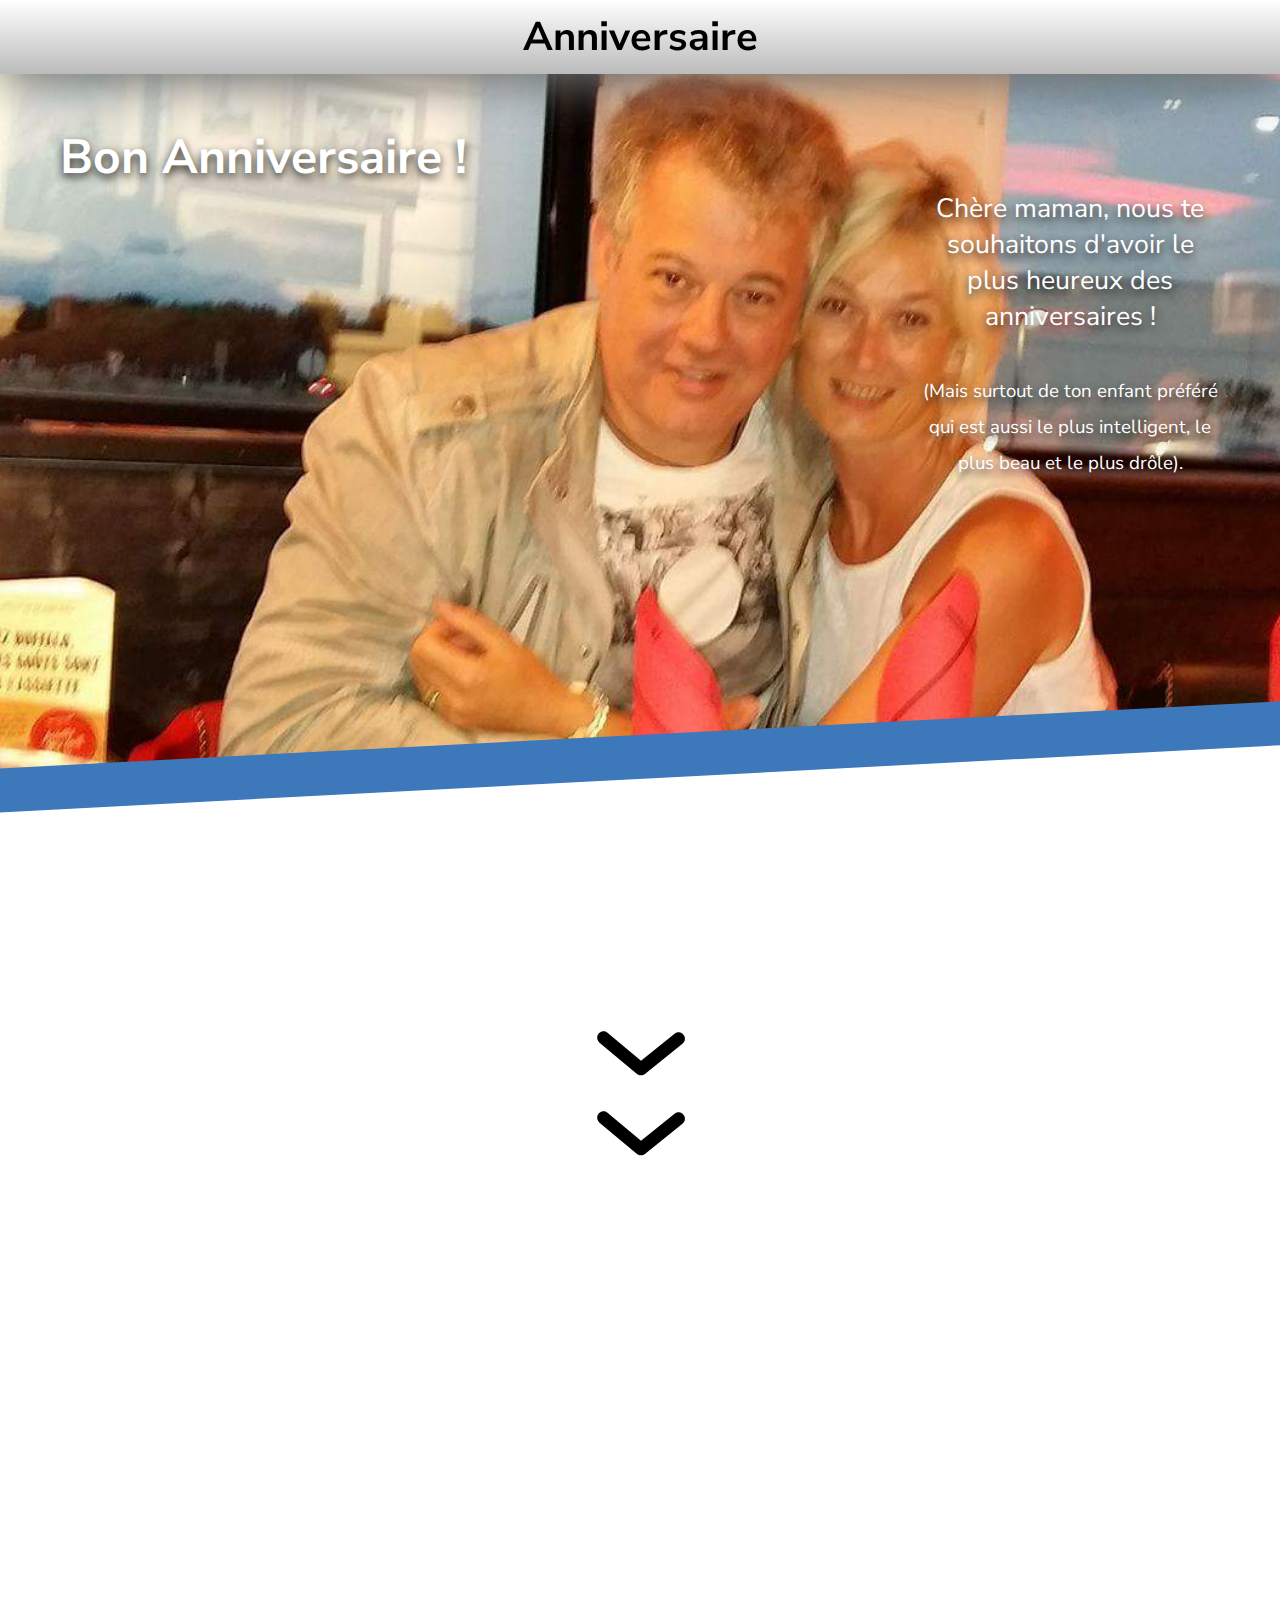
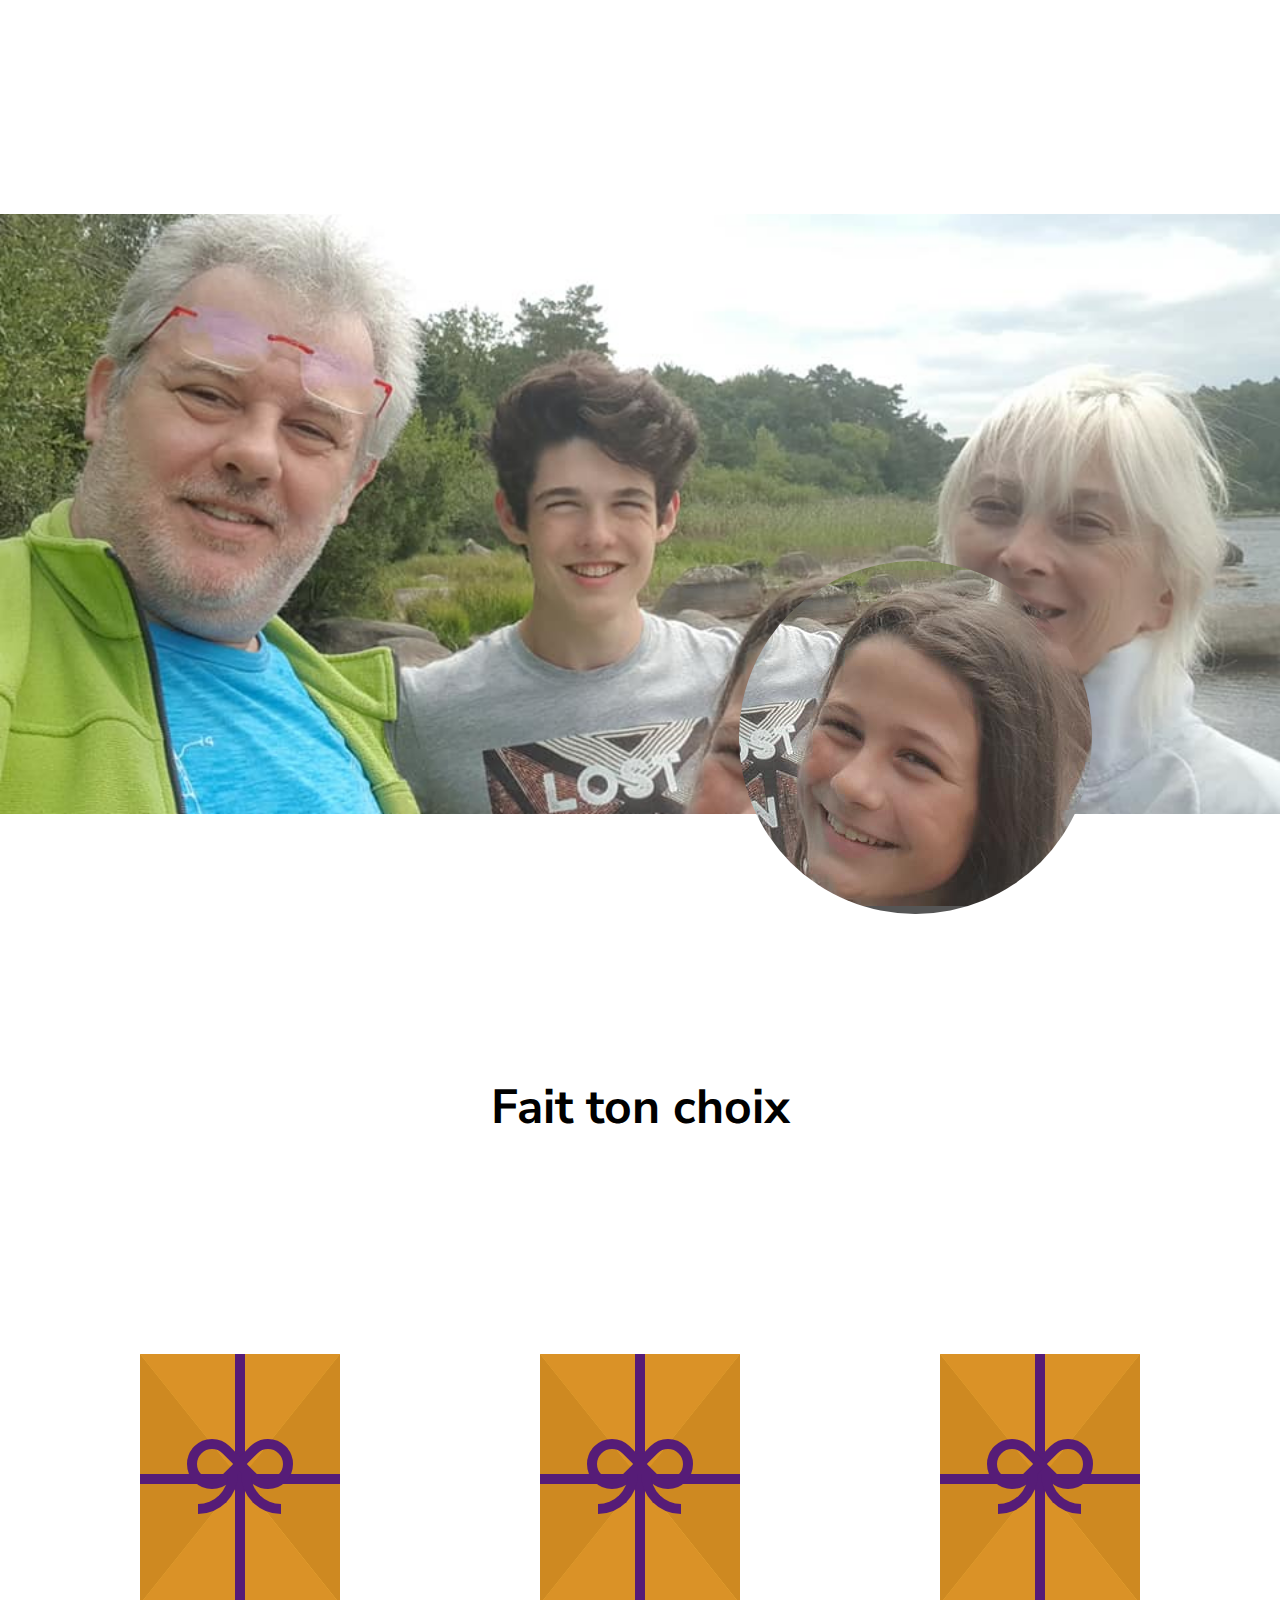
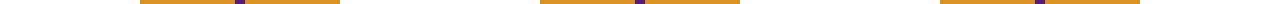
<file: index.html>
<!DOCTYPE html>
<html lang="en">

<head>
    <meta charset="UTF-8">
    <meta http-equiv="X-UA-Compatible" content="IE=edge">
    <meta name="viewport" content="width=device-width, initial-scale=1.0">
    <link rel="stylesheet" href="styles.css">
    <link rel="stylesheet" href="responsive.css">
    <title>Document</title>
</head>

<body>
    <header>
        <h1>Anniversaire</h1>
    </header>
    <div class="hb">
        <div class="bonhb">
            <h1>Bon Anniversaire !</h1>
            <div class="text">
                <p>Chère maman, nous te souhaitons d'avoir le plus heureux des anniversaires !<br><br>
                    <span id="meilleur">(Mais surtout de ton enfant préféré qui est aussi le plus intelligent, le plus
                        beau
                        et
                        le plus drôle).</span>
                </p>
            </div>
        </div>
        <div id="parent">
            <div id="pente" class="pente">
            </div>
        </div>
    </div>
    <div class="container" id="container">
        <div id="parent2">
            <div id="pentebl" class="pente"></div>
        </div>
        <div class="arrow">
            <img src="images/arrow.svg" alt="">
            <img src="images/arrow.svg" alt="">
        </div>
        <div class="maeva"></div>
        <div class="famille"></div>
        <h1 class="choix">Fait ton choix</h1>
        <div id="box1" class="box">
            <div id="inf"></div>
            <div id="ficelle"></div>
            <li id="bvup"></li>
            <li id="bvr"></li>
            <li id="bvdw"></li>
            <li id="bvl"></li>
            <div class="content">
                <li id="up"></li>
                <li id="r"></li>
                <li id="dw"></li>
                <li id="l"></li>
            </div>
            <a href="kado.html">Plus d'infos</a>
        </div>
        <div id="box2" class="box">
            <div id="inf"></div>
            <div id="ficelle"></div>
            <li id="bvup"></li>
            <li id="bvr"></li>
            <li id="bvdw"></li>
            <li id="bvl"></li>
            <div class="content">
                <li id="up"></li>
                <li id="r"></li>
                <li id="dw"></li>
                <li id="l"></li>
            </div>
            <a href="kado.html">Plus d'infos</a>
        </div>
        <div id="box3" class="box">
            <div id="inf"></div>
            <div id="ficelle"></div>
            <li id="bvup"></li>
            <li id="bvr"></li>
            <li id="bvdw"></li>
            <li id="bvl"></li>
            <div class="content">
                <li id="up"></li>
                <li id="r"></li>
                <li id="dw"></li>
                <li id="l"></li>
            </div>
            <a href="kado.html">Plus d'infos</a>
        </div>
    </div>

    <script src="script.js"></script>
    <script>
        let parent = document.getElementById('parent');
        let parent2 = document.getElementById('parent2');
        let container = document.getElementById('container');
        window.addEventListener('scroll', function () {
            let value = window.scrollY;
            parent.style.bottom = value * 0.4 + 'px';
            parent2.style.top = -150 + value * -0.06 + 'px';
            container.style.top = value * -0.52 + 'px';
        });
    </script>

</body>

</html>
</file>
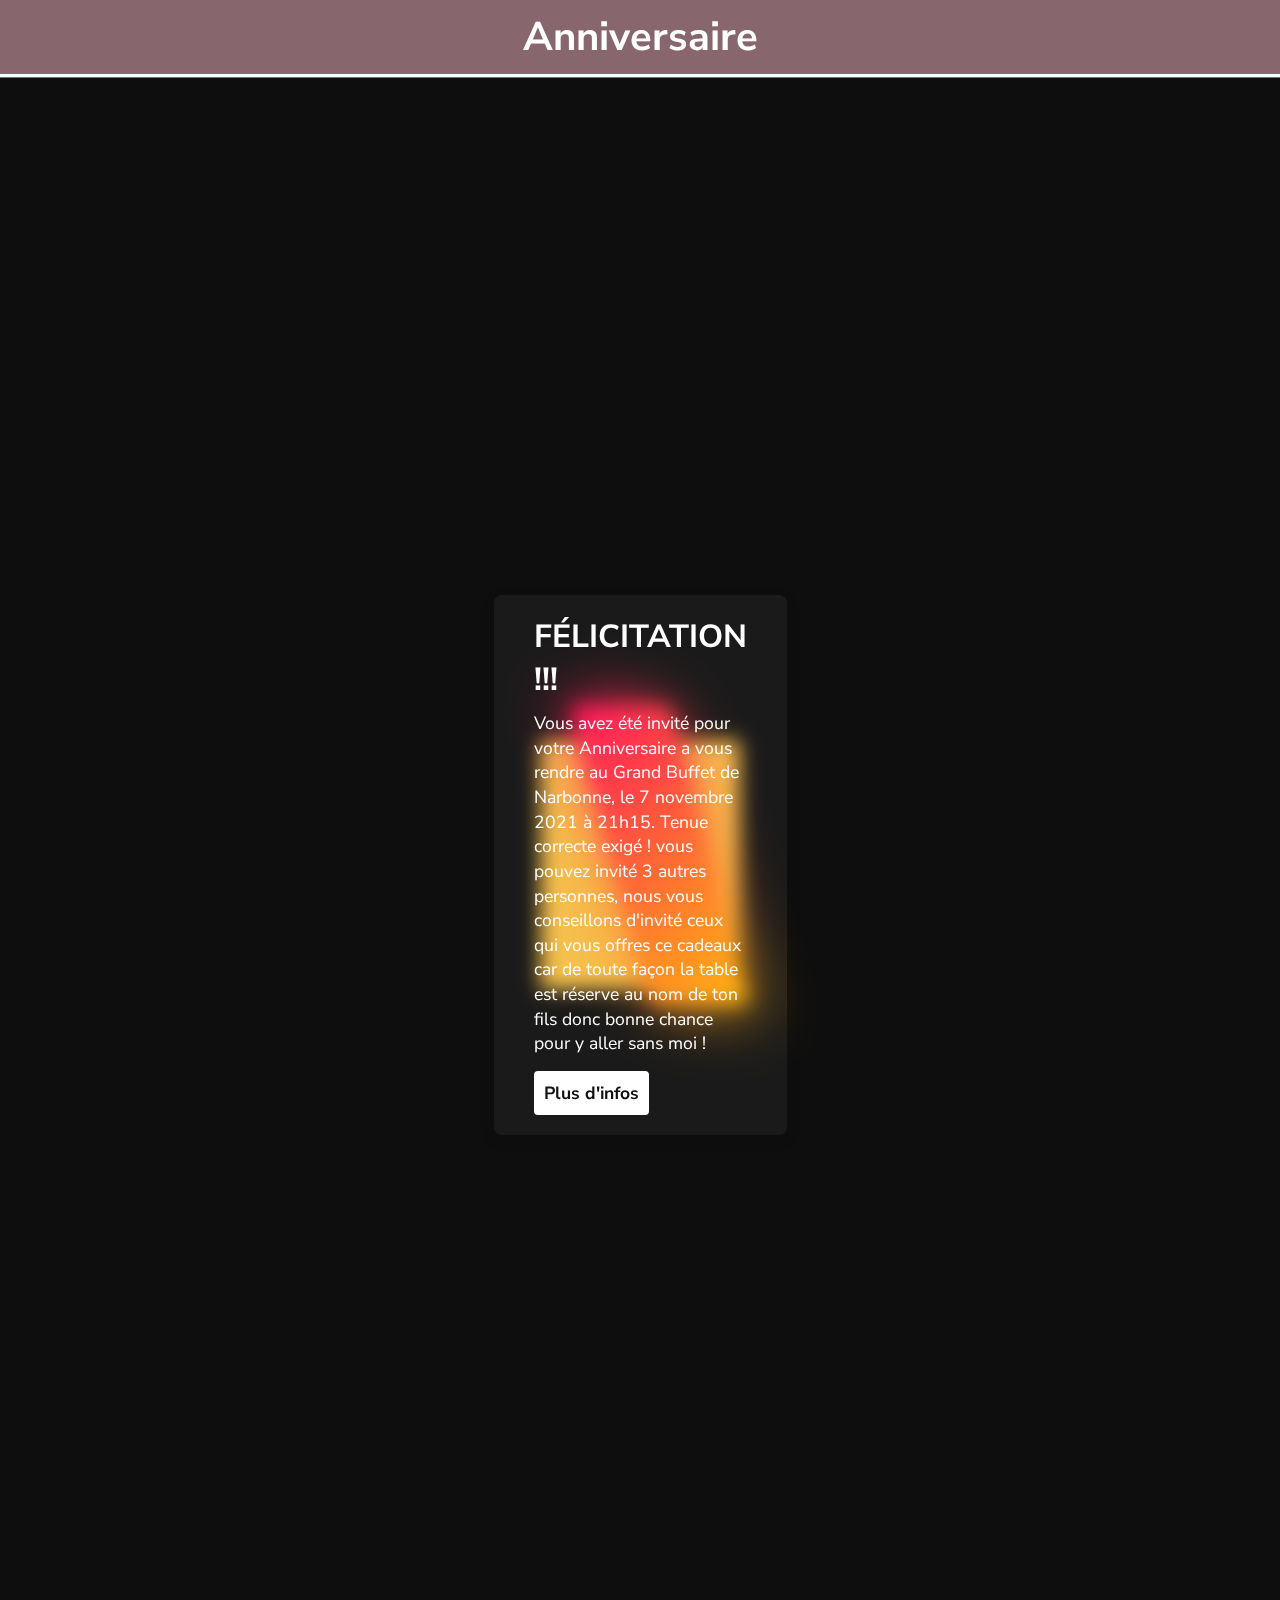
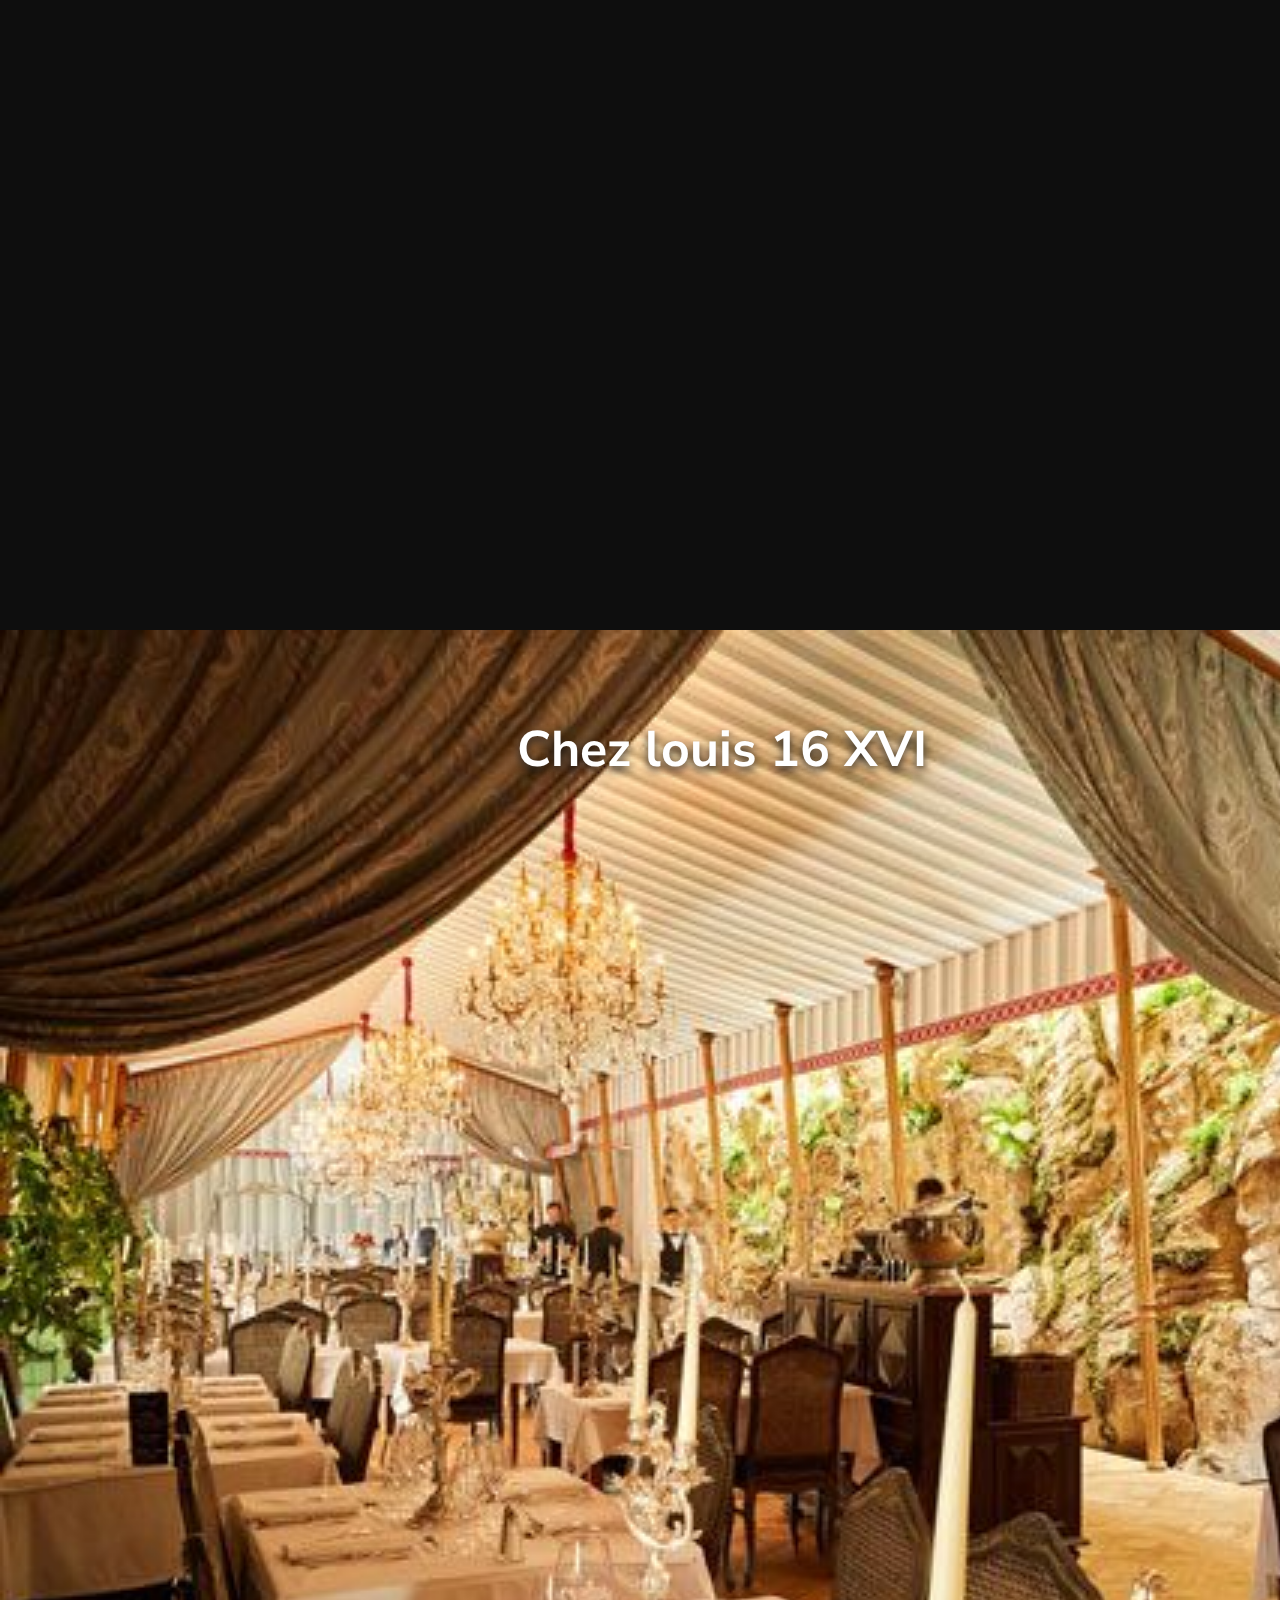
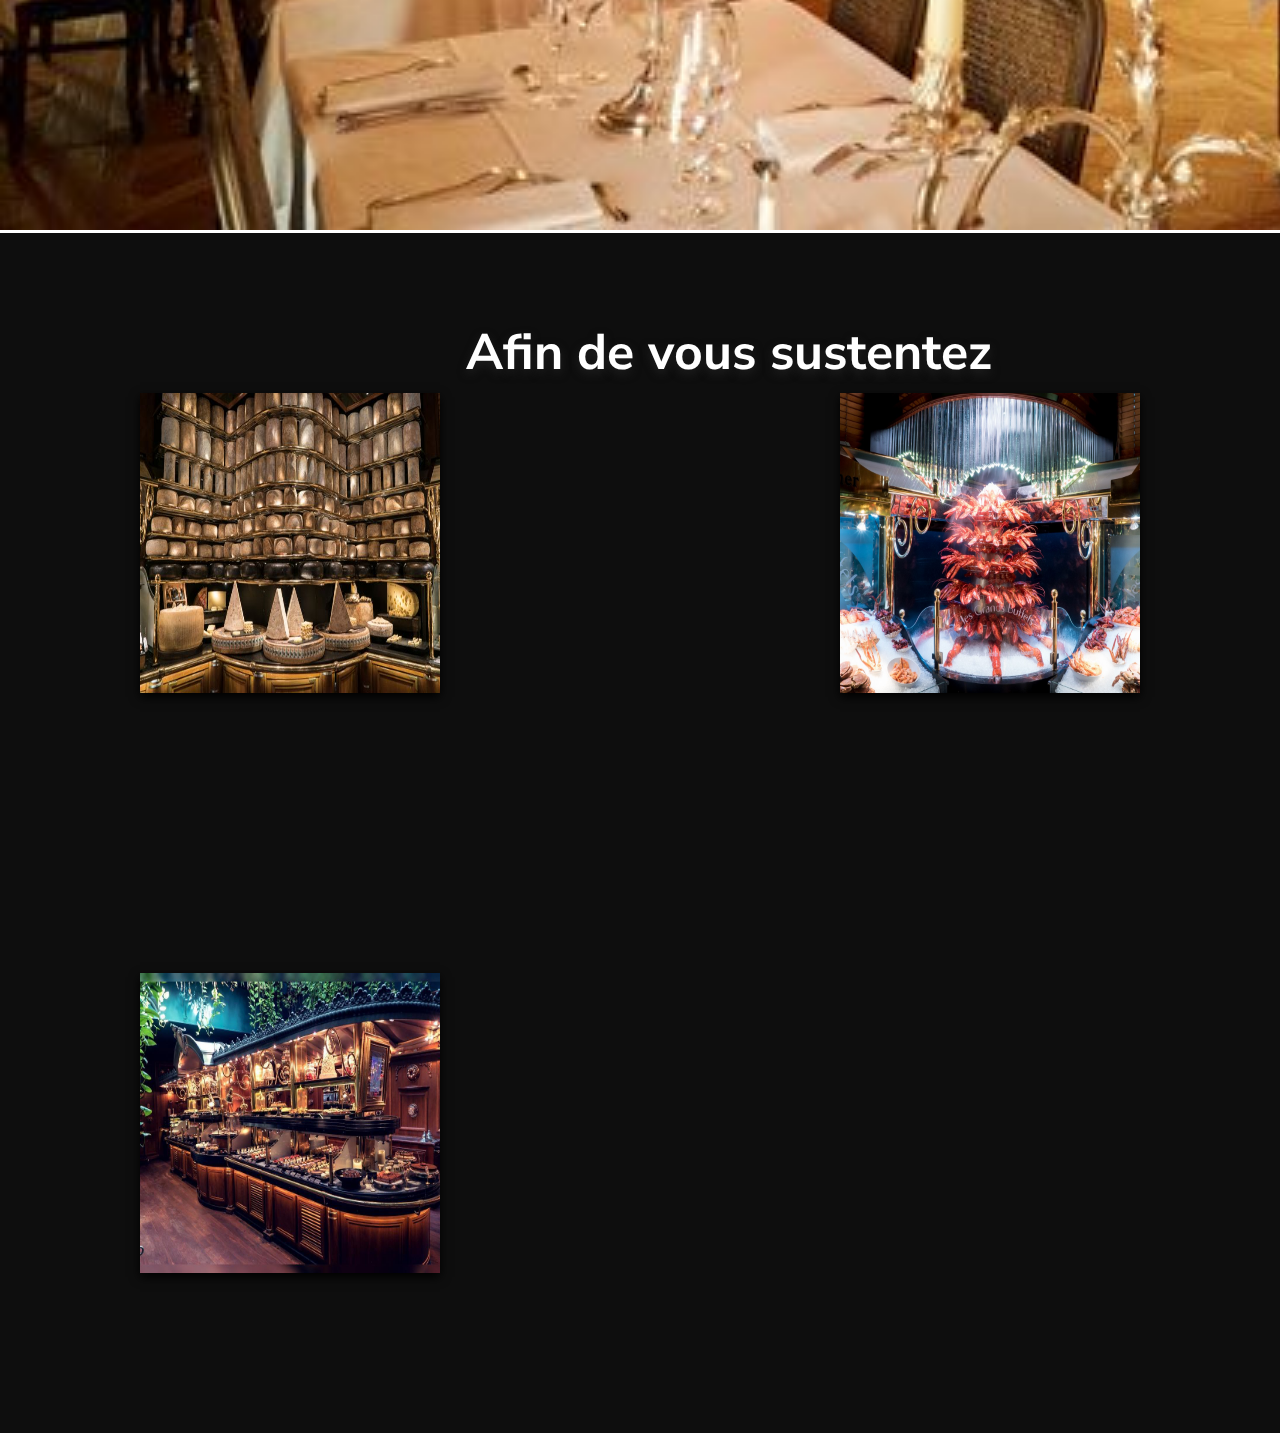
<file: kado.html>
<!DOCTYPE html>
<html lang="en">

<head>
    <meta charset="UTF-8">
    <meta http-equiv="X-UA-Compatible" content="IE=edge">
    <meta name="viewport" content="width=device-width, initial-scale=1.0">
    <link rel="stylesheet" href="styles-kado.css">
    <link rel="stylesheet" href="responsive.css">
    <script src="kado-script.js"></script>
    <title>Document</title>
</head>

<body>
    <header>
        <div class="blur"></div>
        <a href="index.html">
            <h1>Anniversaire</h1>
        </a>
    </header>
    <div class="container">
        <div class="box">
            <span></span>
            <div class="content">
                <h2>Félicitation !!! </h2>
                <p>Vous avez été invité pour votre Anniversaire a vous rendre au Grand Buffet de Narbonne, le 7 novembre
                    2021 à 21h15.
                    Tenue correcte exigé ! vous pouvez invité 3 autres personnes, nous vous conseillons d'invité ceux
                    qui vous offres ce cadeaux car de toute façon la table est réserve au nom de ton fils donc bonne
                    chance pour y aller sans moi !
                </p>
                <a id="plus" href="#salle">Plus d'infos</a>
            </div>
        </div>
    </div>
    <div class="null"></div>
    <div class="info">
        <div class="salle" id="salle">
            <h3>Chez louis 16 XVI</h3>
        </div>
        <div class="mange">
            <h3>Afin de vous sustentez</h3>
            <div class="img"><img src="images/fromage.jpg" alt=""></div>
            <div class="img"><img src="images/homard.jpg" alt=""></div>
            <div class="img"><img src="images/narbonne-buffets.jpg" alt="">
            </div>
        </div>

    </div>

</body>

</html>
</file>
<file: styles.css>
@import url("https://fonts.googleapis.com/css2?family=Nunito+Sans&display=swap");

* {
  margin: 0;
  padding: 0;
}
header {
  position: fixed;
  background: linear-gradient(#fff, rgb(187, 187, 187));
  box-shadow: 0 10px 50px #707070;
  width: 100%;
  z-index: 1000;
}
h1,
p {
  font-family: "Nunito Sans", sans-serif;
}
header h1 {
  display: flex;
  font-size: 2.5em;
  justify-content: center;
  padding: 10px 0;
}
body {
  width: 100%;
}
.hb {
  padding-top: 74px;
  height: 800px;
  width: 100%;
  background: url("images/backgroundbest.jpg") no-repeat;
  background-size: cover;
}
.bonhb h1 {
  margin-top: 50px;
  margin-left: 60px;
  color: #fff;
  font-size: 3em;
  text-shadow: 0 4px 10px rgb(34, 34, 34);
}
.text {
  display: flex;
  justify-content: flex-end;
}
.text p {
  width: 300px;
  font-size: 1.67em;
  text-shadow: 0 4px 10px rgb(34, 34, 34);
  color: #fff;
  text-align: center;
  margin-right: 60px;
}
.text p span {
  font-size: 0.7em;
}
#parent {
  position: absolute;
  height: 350px;
  bottom: 0;
  width: 100%;
  overflow-x: hidden;
  overflow-y: hidden;
}
#parent2 {
  position: absolute;
  width: 100%;
  height: 250px;
  overflow-x: hidden;
  overflow-y: hidden;
  top: -150px;
}
.hb .pente {
  position: absolute;
  width: calc(100% + 100px);
  height: 150px;
  background: rgb(61, 120, 187);
  bottom: 130px;
  left: -50px;
  transform: rotate(-3deg);
}
.container {
  position: relative;
  height: 1750px;
  background: #fff;
  display: flex;
  justify-content: center;
  flex-wrap: wrap;
  align-content: flex-end;
  padding: 120px 0 0 0;
}
.container #pentebl {
  position: absolute;
  width: calc(100% + 100px);
  height: 150px;
  background: #fff;
  bottom: 0px;
  left: -50px;
  transform: rotate(-3deg);
}
.container .arrow {
  position: absolute;
  transform: rotate(90deg);
  height: 52px;
  top: 150px;
}
.container .arrow img:nth-child(1) {
  height: 150px;
  width: 150px;
  position: absolute;
  top: -50px;
  right: -80px;
  z-index: 20;
  animation: arrow2 2s ease-in-out infinite;
}
.container .arrow img:nth-child(2) {
  height: 150px;
  width: 150px;
  top: -50px;
  right: 0;
  position: relative;
  animation: arrow1 2s infinite;
}

@keyframes arrow1 {
  0%,
  100% {
    transform: translateX(-50px);
    opacity: 1;
  }
  50% {
    transform: translateX(0);
    opacity: 0;
  }
}
@keyframes arrow2 {
  0%,
  100% {
    transform: translateX(-50px);
    opacity: 1;
  }
  75% {
    transform: translateX(0);
    opacity: 0;
  }
}
.container .maeva {
  position: relative;
  top: 700px;
  left: 300px;
  background: url("images/maeva.png");
  border-radius: 176px;
  height: 353px;
  width: 353px;
  z-index: 25;
}
.container .famille {
  position: relative;
  top: 0;
  background: url("images/famille.jpg") 50% / 100% no-repeat;
  height: 600px;
  width: 1920px;
}
.container .choix {
  position: absolute;
  top: 1800px;
  display: flex;
  font-size: 3em;
  justify-self: center;
  align-content: center;
}
.container .box {
  cursor: pointer;
  position: relative;
  top: 800px;
  background: rgb(245, 189, 67);
  width: 260px;
  height: 400px;
  display: flex;
  justify-content: center;
  align-items: center;
  margin: 40px 180px;
  transition: 0.5s;
  z-index: 10;
}
.container .box a {
  text-align: center;
  justify-content: center;

  text-decoration: none;
  padding: 10px;
  color: #fff;
  background: orange;
  border-radius: 3px;
  z-index: 9;
}
.container .box li {
  list-style: none;
  z-index: 12;
}
#inf {
  position: relative;
  z-index: 36;
}
#inf::before,
#inf::after {
  top: -40px;
  left: 50px;
  position: absolute;
  content: "";
  width: 30px;
  height: 30px;
  border: 10px solid rgb(86, 28, 119);
  border-radius: 50px 50px 0 50px;
  transform: rotate(135deg);
}
#inf::after {
  border-radius: 50px 50px 50px 0;
  transform: rotate(-135deg);
  border: 10px solid rgb(86, 28, 119);
  left: -6px;
}
#ficelle {
  position: relative;
  z-index: 40;
}
#ficelle::before,
#ficelle::after {
  top: -5px;
  left: 5px;
  position: absolute;
  content: "";
  width: 30px;
  height: 30px;
  border: 10px solid rgb(86, 28, 119);
  border-top: 0;
  border-left: 0;
  border-bottom-right-radius: 50px;
}
#ficelle::after {
  border: 10px solid rgb(86, 28, 119);
  border-top: 0;
  border-left: 0;
  left: 48px;
  top: -5px;
  transform: rotate(-270deg);
  border-bottom-right-radius: 50px;
}

#bvup {
  background: rgb(86, 28, 119);
  height: 200px;
  width: 10px;
  position: absolute;
  top: 0;
}
#bvr {
  background: rgb(86, 28, 119);
  height: 10px;
  width: 132px;
  position: absolute;
  right: 0;
}
#bvdw {
  background: rgb(86, 28, 119);
  height: 200px;
  width: 10px;
  position: absolute;
  bottom: 0;
}
#bvl {
  background: rgb(86, 28, 119);
  height: 10px;
  width: 130px;
  position: absolute;
  left: 0;
}
.container .box .content li {
  margin: 0 auto;
  width: 0px;
  height: 0px;
  list-style: none;
  position: absolute;
  z-index: 11;
}

#up {
  top: 0;
  left: 0;
  border-top: 203.5px solid #da9227;
  border-right: 131px solid transparent;
  border-left: 129px solid transparent;
}

#r {
  top: 0px;
  left: 128px;
  border-right: 132px solid #ce8921;
  border-top: 202px solid transparent;
  border-bottom: 198px solid transparent;
}

#dw {
  top: 200px;
  left: 0;
  border-bottom: 200px solid #da9227;
  border-left: 128px solid transparent;
  border-right: 133px solid transparent;
}

#l {
  top: 0;
  left: 0;
  border-left: 131px solid #ce8921;
  border-top: 202px solid transparent;
  border-bottom: 198px solid transparent;
}
/* ANIMATION BV */

.flip #bvup {
  animation: popUp 3s ease-in 0s forwards;
  -webkit-animation: popUp 3s ease-in 0s forwards;
  opacity: 0;
  transition: 1s;
}
.flip #bvr {
  animation: popRight 3s ease-in 0s forwards;
  -webkit-animation: popRight 3s ease-in 0s forwards;
  opacity: 0;
  transition: 1s;
}
.flip #bvdw {
  animation: popDw 3s ease-in 0s forwards;
  -webkit-animation: popDw 3s ease-in 0s forwards;
  opacity: 0;
  transition: 1s;
}
.flip #bvl {
  animation: popLeft 3s ease-in 0s forwards;
  -webkit-animation: popLeft 3s ease-in 0s forwards;
  opacity: 0;
  transition: 1s;
}
.flip #inf {
  animation: poseInf 1s ease-in 0s forwards;
  -webkit-animation: poseInf 1s ease-in 0s forwards;
  opacity: 0;
  transition: 0.3s;
}
.flip #ficelle {
  animation: poseInf 1s ease-in 0s forwards;
  -webkit-animation: poseInf 1s ease-in 0s forwards;
  opacity: 0;
  transition: 0.3s;
}

/* ANIMATION */
.flip #up {
  animation: popUp 3s ease-in 0s forwards;
  -webkit-animation: popUp 3s ease-in 0s forwards;
}
.flip #r {
  animation: popRight 3s ease-in 0s forwards;
  -webkit-animation: popRight 3s ease-in 0s forwards;
}
.flip #dw {
  animation: popDw 3s ease-in 0s forwards;
  -webkit-animation: popDw 3s ease-in 0s forwards;
}
.flip #l {
  animation: popLeft 3s ease-in 0s forwards;
  -webkit-animation: popLeft 3s ease-in 0s forwards;
}

@keyframes popUp {
  0% {
    transform-origin: top;
    transform: translate(0px, 0px) scale(1) rotateX(0deg);
  }
  100% {
    transform-origin: top;
    transform: translate(0px, 0px) scale(1) rotateX(-180deg);
  }
}

@-webkit-keyframes popUp {
  0% {
    -webkit-transform-origin: top;
    -webkit-transform: translate(0px, 0px) scale(1) rotateX(0deg);
  }
  100% {
    -webkit-transform-origin: top;
    -webkit-transform: translate(0px, 0px) scale(1) rotateX(-180deg);
  }
}

@keyframes popLeft {
  0% {
    transform-origin: left;
    transform: translate(0px, 0px) scale(1) rotateY(0deg);
  }
  100% {
    transform-origin: left;
    transform: translate(0px, 0px) scale(1) rotateY(-180deg);
  }
}

@-webkit-keyframes popLeft {
  0% {
    -webkit-transform-origin: left;
    -webkit-transform: translate(0px, 0px) scale(1) rotateY(0deg);
  }
  100% {
    -webkit-transform-origin: left;
    -webkit-transform: translate(0px, 0px) scale(1) rotateY(-180deg);
  }
}

@keyframes popDw {
  0% {
    transform-origin: bottom;
    transform: translate(0px, 0px) scale(1) rotateX(0deg);
  }
  100% {
    transform-origin: bottom;
    transform: translate(0px, 0px) scale(1) rotateX(-180deg);
  }
}

@-webkit-keyframes popDw {
  0% {
    -webkit-transform-origin: bottom;
    -webkit-transform: translate(0px, 0px) scale(1) rotateX(0deg);
  }
  100% {
    -webkit-transform-origin: bottom;
    -webkit-transform: translate(0px, 0px) scale(1) rotateX(-180deg);
  }
}

@keyframes popRight {
  0% {
    transform-origin: right;
    transform: translate(0px, 0px) scale(1) rotateY(0deg);
  }
  100% {
    transform-origin: right;
    transform: translate(0px, 0px) scale(1) rotateY(-180deg);
  }
}

@-webkit-keyframes popRight {
  0% {
    -webkit-transform-origin: right;
    -webkit-transform: translate(0px, 0px) scale(1) rotateY(0deg);
  }
  100% {
    -webkit-transform-origin: right;
    -webkit-transform: translate(0px, 0px) scale(1) rotateY(-180deg);
  }
}

@keyframes poseInf {
  0% {
    transform-origin: top;
    transform: translate(0px, 0px) scale(1) rotateX(0deg);
  }
  100% {
    transform-origin: top;
    transform: translate(0px, -120px);
  }
}

@-webkit-keyframes poseInf {
  0% {
    -webkit-transform-origin: top;
    -webkit-transform: translate(0px, 0px);
  }
  100% {
    -webkit-transform-origin: top;
    -webkit-transform: translate(0px, 120px);
  }
}
</file>
<file: responsive.css>
@media screen and (max-width: 1860px) {
  #parent {
    position: absolute;
    height: 250px;
    width: 100%;
    bottom: -10px;
    overflow-x: hidden;
    overflow-y: hidden;
  }
  #parent2 {
    position: absolute;
    width: 100%;
    height: 250px;
    overflow-x: hidden;
    overflow-y: hidden;
    top: -150px;
  }
  .hb .pente {
    position: absolute;
    width: calc(100% + 100px);
    height: 170px;
    background: rgb(61, 120, 187);
    bottom: 0px;
    left: -50px;
    transform: rotate(-3deg);
  }
  .container #pentebl {
    position: absolute;
    width: calc(100% + 100px);
    height: 180px;
    background: #fff;
    bottom: 20px;
    left: -50px;
    transform: rotate(-3deg);
  }
  .container .box {
    cursor: pointer;
    position: relative;
    top: 650px;
    background: rgb(245, 189, 67);
    width: 230px;
    height: 350px;
    display: flex;
    justify-content: center;
    align-items: center;
    margin: 40px 150px;
    transition: 0.5s;
    z-index: 10;
  }
  #up {
    top: 0;
    left: 0;
    border-top: 175px solid #da9227;
    border-right: 115px solid transparent;
    border-left: 115px solid transparent;
  }

  #r {
    top: 0px;
    left: 115px;
    border-right: 115px solid #ce8921;
    border-top: 175px solid transparent;
    border-bottom: 175px solid transparent;
  }
  #dw {
    top: 175px;
    left: 0;
    border-bottom: 175px solid #da9227;
    border-left: 115px solid transparent;
    border-right: 115px solid transparent;
  }

  #l {
    top: 0;
    left: 0;
    border-left: 115px solid #ce8921;
    border-top: 175px solid transparent;
    border-bottom: 175px solid transparent;
  }
}

@media screen and (max-width: 1590px) {
  #parent {
    position: absolute;
    height: 250px;
    width: 100%;
    bottom: -10px;
    overflow-x: hidden;
    overflow-y: hidden;
  }
  #parent2 {
    position: absolute;
    width: 100%;
    height: 250px;
    overflow-x: hidden;
    overflow-y: hidden;
    top: -150px;
  }
  .hb .pente {
    position: absolute;
    width: calc(100% + 100px);
    height: 170px;
    background: rgb(61, 120, 187);
    bottom: 5px;
    left: -50px;
    transform: rotate(-3deg);
  }
  .container #pentebl {
    position: absolute;
    width: calc(100% + 100px);
    height: 165px;
    background: #fff;
    bottom: 30px;
    left: -50px;
    transform: rotate(-3deg);
  }
  .container .maeva {
    position: relative;
    top: 700px;
    left: 275px;
    background: url("images/maeva.png");
    border-radius: 176px;
    height: 353px;
    width: 353px;
    z-index: 25;
  }
  .container .box {
    cursor: pointer;
    position: relative;
    top: 500px;
    background: rgb(245, 189, 67);
    width: 200px;
    height: 250px;
    display: flex;
    justify-content: center;
    align-items: center;
    margin: 40px 100px;
    transition: 0.5s;
    z-index: 10;
  }
  #up {
    top: 0;
    left: 0;
    border-top: 125px solid #da9227;
    border-right: 100px solid transparent;
    border-left: 100px solid transparent;
  }

  #r {
    top: 0px;
    left: 100px;
    border-right: 100px solid #ce8921;
    border-top: 125px solid transparent;
    border-bottom: 125px solid transparent;
  }
  #dw {
    top: 125px;
    left: 0;
    border-bottom: 125px solid #da9227;
    border-left: 100px solid transparent;
    border-right: 100px solid transparent;
  }

  #l {
    top: 0;
    left: 0;
    border-left: 100px solid #ce8921;
    border-top: 125px solid transparent;
    border-bottom: 125px solid transparent;
  }
}
@media screen and (max-width: 1200px) {
  #parent {
    position: absolute;
    height: 250px;
    bottom: 0;
    width: 100%;
    overflow-x: hidden;
    overflow-y: hidden;
  }
  #parent2 {
    position: absolute;
    width: 100%;
    height: 250px;
    overflow-x: hidden;
    overflow-y: hidden;
    top: -150px;
  }
  .hb .pente {
    position: absolute;
    width: calc(100% + 100px);
    height: 150px;
    background: rgb(61, 120, 187);
    bottom: 50px;
    left: -50px;
    transform: rotate(-3deg);
  }
  .container #pentebl {
    position: absolute;
    width: calc(100% + 100px);
    height: 150px;
    background: #fff;
    bottom: 35px;
    left: -50px;
    transform: rotate(-3deg);
  }
  .hb {
    padding-top: 74px;
    position: relative;
    height: 800px;
    width: 100%;
    background: url("images/backgroundbest.jpg") no-repeat center;
    background-size: cover;
  }
  .text p {
    position: absolute;
    right: 50px;
    top: 280px;
    width: 300px;
    font-size: 1.67em;
    text-shadow: 0 4px 10px rgb(34, 34, 34);
    color: #fff;
    text-align: center;
    margin-right: 60px;
  }
  .text p span {
    font-size: 0.7em;
  }
  .container .maeva {
    position: relative;
    top: 700px;
    left: 212px;
    background: url("images/maeva.png");
    border-radius: 176px;
    height: 353px;
    width: 353px;
    z-index: 25;
  }
  .container .box {
    cursor: pointer;
    position: relative;
    top: 500px;
    background: rgb(245, 189, 67);
    width: 170px;
    height: 200px;
    display: flex;
    justify-content: center;
    align-items: center;
    margin: 40px 80px;
    transition: 0.5s;
    z-index: 10;
  }
  #up {
    top: 0;
    left: 0;
    border-top: 100px solid #da9227;
    border-right: 85px solid transparent;
    border-left: 85px solid transparent;
  }

  #r {
    top: 0px;
    left: 85px;
    border-right: 85px solid #ce8921;
    border-top: 100px solid transparent;
    border-bottom: 100px solid transparent;
  }
  #dw {
    top: 100px;
    left: 0;
    border-bottom: 100px solid #da9227;
    border-left: 85px solid transparent;
    border-right: 85px solid transparent;
  }

  #l {
    top: 0;
    left: 0;
    border-left: 85px solid #ce8921;
    border-top: 100px solid transparent;
    border-bottom: 100px solid transparent;
  }
}
@media screen and (max-width: 990px) {
  .hb .pente {
    position: absolute;
    width: calc(100% + 100px);
    height: 150px;
    background: rgb(61, 120, 187);
    bottom: 50px;
    left: -50px;
    transform: rotate(-3deg);
  }
  .container #pentebl {
    position: absolute;
    width: calc(100% + 100px);
    height: 150px;
    background: #fff;
    bottom: 40px;
    left: -50px;
    transform: rotate(-3deg);
  }
  .container .maeva {
    position: relative;
    top: 673px;
    left: 160px;
    background: url("images/maeva.png");
    border-radius: 176px;
    height: 353px;
    width: 353px;
    z-index: 25;
  }
  .container .box {
    cursor: pointer;
    position: relative;
    top: 390px;
    background: rgb(245, 189, 67);
    width: 160px;
    height: 190px;
    display: flex;
    justify-content: center;
    align-items: center;
    margin: 40px 80px;
    transition: 0.5s;
    z-index: 10;
  }
  #bvup {
    background: rgb(86, 28, 119);
    height: 95px;
    width: 10px;
    position: absolute;
    top: 0;
  }
  #bvr {
    background: rgb(86, 28, 119);
    height: 10px;
    width: 80px;
    position: absolute;
    right: 0;
  }
  #bvdw {
    background: rgb(86, 28, 119);
    height: 95px;
    width: 10px;
    position: absolute;
    bottom: 0;
  }
  #bvl {
    background: rgb(86, 28, 119);
    height: 10px;
    width: 80px;
    position: absolute;
    left: 0;
  }
  #inf {
    position: relative;
    z-index: 36;
  }
  #inf::before,
  #inf::after {
    top: -30px;
    left: 50px;
    position: absolute;
    content: "";
    width: 15px;
    height: 15px;
    border: 10px solid rgb(86, 28, 119);
    border-radius: 50px 50px 0 50px;
    transform: rotate(135deg);
  }
  #inf::after {
    border-radius: 50px 50px 50px 0;
    transform: rotate(-135deg);
    border: 10px solid rgb(86, 28, 119);
    left: 10px;
  }
  #ficelle {
    position: relative;
    z-index: 40;
  }
  #ficelle::before,
  #ficelle::after {
    top: 2px;
    left: 20px;
    position: absolute;
    content: "";
    width: 15px;
    height: 15px;
    border: 10px solid rgb(86, 28, 119);
    border-top: 0;
    border-left: 0;
    border-bottom-right-radius: 50px;
  }
  #ficelle::after {
    border: 10px solid rgb(86, 28, 119);
    border-top: 0;
    border-left: 0;
    left: 50px;
    top: 2px;
    transform: rotate(-270deg);
    border-bottom-right-radius: 50px;
  }
  #up {
    top: 0;
    left: 0;
    border-top: 95px solid #da9227;
    border-right: 80px solid transparent;
    border-left: 80px solid transparent;
  }

  #r {
    top: 0px;
    left: 80px;
    border-right: 80px solid #ce8921;
    border-top: 95px solid transparent;
    border-bottom: 95px solid transparent;
  }
  #dw {
    top: 95px;
    left: 0;
    border-bottom: 95px solid #da9227;
    border-left: 80px solid transparent;
    border-right: 80px solid transparent;
  }

  #l {
    top: 0;
    left: 0;
    border-left: 80px solid #ce8921;
    border-top: 95px solid transparent;
    border-bottom: 95px solid transparent;
  }
}
@media screen and (max-width: 768px) {
  .container .maeva {
    display: none;
    position: relative;
    top: 673px;
    left: 160px;
    background: url("images/maeva.png");
    border-radius: 176px;
    height: 353px;
    width: 353px;
    z-index: 25;
  }
  .container .box {
    cursor: pointer;
    position: relative;
    top: 390px;
    background: rgb(245, 189, 67);
    width: 120px;
    height: 150px;
    display: flex;
    flex-direction: column;
    justify-content: center;
    align-items: center;
    margin: 40px 50px;
    transition: 0.5s;
    z-index: 10;
  }
  #bvup {
    background: rgb(86, 28, 119);
    height: 75px;
    width: 10px;
    position: absolute;
    top: 0;
  }
  #bvr {
    background: rgb(86, 28, 119);
    height: 10px;
    width: 60px;
    position: absolute;
    right: 0;
  }
  #bvdw {
    background: rgb(86, 28, 119);
    height: 75px;
    width: 10px;
    position: absolute;
    bottom: 0;
  }
  #bvl {
    background: rgb(86, 28, 119);
    height: 10px;
    width: 60px;
    position: absolute;
    left: 0;
  }
  #inf {
    position: relative;
    z-index: 36;
  }
  #inf::before,
  #inf::after {
    top: -15px;
    left: 1px;
    position: absolute;
    content: "";
    width: 15px;
    height: 15px;
    border: 10px solid rgb(86, 28, 119);
    border-radius: 50px 50px 0 50px;
    transform: rotate(135deg);
  }
  #inf::after {
    border-radius: 50px 50px 50px 0;
    transform: rotate(-135deg);
    border: 10px solid rgb(86, 28, 119);
    left: -36px;
  }
  #ficelle {
    position: relative;
    z-index: 40;
  }
  #ficelle::before,
  #ficelle::after {
    top: 15px;
    left: -30px;
    position: absolute;
    content: "";
    width: 15px;
    height: 15px;
    border: 10px solid rgb(86, 28, 119);
    border-top: 0;
    border-left: 0;
    border-bottom-right-radius: 50px;
  }
  #ficelle::after {
    border: 10px solid rgb(86, 28, 119);
    border-top: 0;
    border-left: 0;
    left: 5px;
    top: 15px;
    transform: rotate(-270deg);
    border-bottom-right-radius: 50px;
  }
  #up {
    top: 0;
    left: 0;
    border-top: 75px solid #da9227;
    border-right: 60px solid transparent;
    border-left: 60px solid transparent;
  }

  #r {
    top: 0px;
    left: 60px;
    border-right: 60px solid #ce8921;
    border-top: 75px solid transparent;
    border-bottom: 75px solid transparent;
  }
  #dw {
    top: 75px;
    left: 0;
    border-bottom: 75px solid #da9227;
    border-left: 60px solid transparent;
    border-right: 60px solid transparent;
  }

  #l {
    top: 0;
    left: 0;
    border-left: 60px solid #ce8921;
    border-top: 75px solid transparent;
    border-bottom: 75px solid transparent;
  }
}
@media screen and (max-width: 425px) {
  .bonhb {
    display: flex;
    justify-content: center;
  }
  .bonhb h1 {
    text-align: center;
    margin-left: 30px;
    margin-right: 30px;
    color: #fff;
    font-size: 3em;
    text-shadow: 0 4px 10px rgb(34, 34, 34);
  }
  .text {
    display: flex;
    justify-content: center;
  }
  .text p {
    margin-right: 15px;
    width: 300px;
    font-size: 1.67em;
    text-shadow: 0 4px 10px rgb(34, 34, 34);
    color: #fff;
    text-align: center;
  }
  .container .maeva {
    display: none;
    position: relative;
    top: 673px;
    left: 160px;
    background: url("images/maeva.png");
    border-radius: 176px;
    height: 353px;
    width: 353px;
    z-index: 25;
  }
  .container .famille {
    position: relative;
    top: 290px;
    background: url("images/famille.jpg") 50% / 100% no-repeat;
    height: 600px;
    width: 1920px;
  }
  .container .choix {
    position: absolute;
    top: 695px;
    display: flex;
    font-size: 3em;
    justify-self: center;
    align-content: center;
  }
  .container .box {
    cursor: pointer;
    position: relative;
    top: 350px;
    background: rgb(245, 189, 67);
    width: 140px;
    height: 200px;
    display: flex;
    flex-direction: column;
    justify-content: center;
    align-items: center;
    margin: 140px 50px;
    transition: 0.5s;
    z-index: 10;
  }
  #bvup {
    background: rgb(86, 28, 119);
    height: 100px;
    width: 10px;
    position: absolute;
    top: 0;
  }
  #bvr {
    background: rgb(86, 28, 119);
    height: 10px;
    width: 70px;
    position: absolute;
    right: 0;
  }
  #bvdw {
    background: rgb(86, 28, 119);
    height: 100px;
    width: 10px;
    position: absolute;
    bottom: 0;
  }
  #bvl {
    background: rgb(86, 28, 119);
    height: 10px;
    width: 70px;
    position: absolute;
    left: 0;
  }
  #inf {
    position: relative;
    z-index: 36;
  }
  #inf::before,
  #inf::after {
    top: -10px;
    left: 1px;
    position: absolute;
    content: "";
    width: 15px;
    height: 15px;
    border: 10px solid rgb(86, 28, 119);
    border-radius: 50px 50px 0 50px;
    transform: rotate(135deg);
  }
  #inf::after {
    border-radius: 50px 50px 50px 0;
    transform: rotate(-135deg);
    border: 10px solid rgb(86, 28, 119);
    left: -36px;
  }
  #ficelle {
    position: relative;
    z-index: 40;
  }
  #ficelle::before,
  #ficelle::after {
    top: 20px;
    left: -30px;
    position: absolute;
    content: "";
    width: 15px;
    height: 15px;
    border: 10px solid rgb(86, 28, 119);
    border-top: 0;
    border-left: 0;
    border-bottom-right-radius: 50px;
  }
  #ficelle::after {
    border: 10px solid rgb(86, 28, 119);
    border-top: 0;
    border-left: 0;
    left: 5px;
    top: 20px;
    transform: rotate(-270deg);
    border-bottom-right-radius: 50px;
  }
  #up {
    top: 0;
    left: 0;
    border-top: 100px solid #da9227;
    border-right: 70px solid transparent;
    border-left: 70px solid transparent;
  }

  #r {
    top: 0px;
    left: 70px;
    border-right: 70px solid #ce8921;
    border-top: 100px solid transparent;
    border-bottom: 100px solid transparent;
  }
  #dw {
    top: 100px;
    left: 0;
    border-bottom: 100px solid #da9227;
    border-left: 70px solid transparent;
    border-right: 70px solid transparent;
  }

  #l {
    top: 0;
    left: 0;
    border-left: 70px solid #ce8921;
    border-top: 100px solid transparent;
    border-bottom: 100px solid transparent;
  }
}
@media screen and (max-width: 360px) {
  .bonhb {
    display: flex;
    justify-content: center;
  }
  .bonhb h1 {
    text-align: center;
    margin-left: 30px;
    margin-right: 30px;
    color: #fff;
    font-size: 3em;
    text-shadow: 0 4px 10px rgb(34, 34, 34);
  }
  .text {
    display: flex;
    justify-content: center;
  }
  .text p {
    margin-right: -15px;
    width: 300px;
    font-size: 1.67em;
    text-shadow: 0 4px 10px rgb(34, 34, 34);
    color: #fff;
    text-align: center;
  }
  .container .maeva {
    display: none;
    position: relative;
    top: 673px;
    left: 160px;
    background: url("images/maeva.png");
    border-radius: 176px;
    height: 353px;
    width: 353px;
    z-index: 25;
  }
  .container .famille {
    position: relative;
    top: 290px;
    background: url("images/famille.jpg") 50% / 100% no-repeat;
    height: 600px;
    width: 1920px;
  }
  .container .choix {
    position: absolute;
    top: 695px;
    display: flex;
    font-size: 3em;
    justify-self: center;
    align-content: center;
  }
  .container .box {
    cursor: pointer;
    position: relative;
    top: 350px;
    background: rgb(245, 189, 67);
    width: 140px;
    height: 200px;
    display: flex;
    flex-direction: column;
    justify-content: center;
    align-items: center;
    margin: 140px 50px;
    transition: 0.5s;
    z-index: 10;
  }
  #bvup {
    background: rgb(86, 28, 119);
    height: 100px;
    width: 10px;
    position: absolute;
    top: 0;
  }
  #bvr {
    background: rgb(86, 28, 119);
    height: 10px;
    width: 70px;
    position: absolute;
    right: 0;
  }
  #bvdw {
    background: rgb(86, 28, 119);
    height: 100px;
    width: 10px;
    position: absolute;
    bottom: 0;
  }
  #bvl {
    background: rgb(86, 28, 119);
    height: 10px;
    width: 70px;
    position: absolute;
    left: 0;
  }
  #inf {
    position: relative;
    z-index: 36;
  }
  #inf::before,
  #inf::after {
    top: -10px;
    left: 1px;
    position: absolute;
    content: "";
    width: 15px;
    height: 15px;
    border: 10px solid rgb(86, 28, 119);
    border-radius: 50px 50px 0 50px;
    transform: rotate(135deg);
  }
  #inf::after {
    border-radius: 50px 50px 50px 0;
    transform: rotate(-135deg);
    border: 10px solid rgb(86, 28, 119);
    left: -36px;
  }
  #ficelle {
    position: relative;
    z-index: 40;
  }
  #ficelle::before,
  #ficelle::after {
    top: 20px;
    left: -30px;
    position: absolute;
    content: "";
    width: 15px;
    height: 15px;
    border: 10px solid rgb(86, 28, 119);
    border-top: 0;
    border-left: 0;
    border-bottom-right-radius: 50px;
  }
  #ficelle::after {
    border: 10px solid rgb(86, 28, 119);
    border-top: 0;
    border-left: 0;
    left: 5px;
    top: 20px;
    transform: rotate(-270deg);
    border-bottom-right-radius: 50px;
  }
  #up {
    top: 0;
    left: 0;
    border-top: 100px solid #da9227;
    border-right: 70px solid transparent;
    border-left: 70px solid transparent;
  }

  #r {
    top: 0px;
    left: 70px;
    border-right: 70px solid #ce8921;
    border-top: 100px solid transparent;
    border-bottom: 100px solid transparent;
  }
  #dw {
    top: 100px;
    left: 0;
    border-bottom: 100px solid #da9227;
    border-left: 70px solid transparent;
    border-right: 70px solid transparent;
  }

  #l {
    top: 0;
    left: 0;
    border-left: 70px solid #ce8921;
    border-top: 100px solid transparent;
    border-bottom: 100px solid transparent;
  }
}
</file>
<file: styles-kado.css>
@import url("https://fonts.googleapis.com/css2?family=Nunito+Sans&display=swap");

* {
  margin: 0;
  padding: 0;
}
html {
  scroll-behavior: smooth;
}
header {
  position: fixed;
  width: 100%;
  z-index: 1000;
}
h1,
h2,
h3,
p,
a {
  font-family: "Nunito Sans", sans-serif;
}
header .blur {
  width: 100%;
  height: 78px;
  position: absolute;
  top: 0px;
  background: rgba(255, 192, 203, 0.5);
  backdrop-filter: blur(10px);
}

header h1 {
  display: flex;
  position: absolute;
  width: 100%;
  top: 0;
  font-size: 2.5em;
  justify-content: center;
  padding: 10px 0;
  color: #fff;
  border-bottom: 3px solid #fff;
}

body {
  width: 100%;
  background: rgb(14, 14, 14);
}
.container {
  display: flex;
  justify-content: center;
  align-items: center;
  flex-wrap: wrap;
  padding: 200px 0;
}
.container h2 {
  text-transform: uppercase;
}
.container .box {
  position: relative;
  width: 350px;
  height: 400px;
  display: flex;
  justify-content: center;
  align-items: center;
  margin: 40px 30px;
  transition: 0.5s;
}

.container .box::before {
  content: "";
  position: absolute;
  top: -35px;
  left: 70px;
  width: 50%;
  height: 120%;
  background: #fff;
  border-radius: 8px;
  transform: skewX(15deg);
  transition: 0.5s;
}
.container .box::after {
  content: "";
  position: absolute;
  top: -35px;
  left: 70px;
  width: 50%;
  height: 120%;
  background: #fff;
  border-radius: 8px;
  transform: skewX(15deg);
  transition: 0.5s;
  filter: blur(30px);
  transition: 0.5s;
}
.container .box:hover:before,
.container .box:hover:after {
  transform: skewX(0deg);
  left: 20px;
  width: calc(100% - 90px);
}
.container .box:nth-child(1):before,
.container .box:nth-child(1):after {
  background: linear-gradient(315deg, #ffbc00, #ff0058);
}

.container .box span {
  display: block;
  position: absolute;
  top: 0;
  left: 0;
  right: 0;
  bottom: 0;
  z-index: 50;
  pointer-events: none;
}
.container .box span::before {
  content: "";
  position: absolute;
  top: 0;
  left: 0;
  width: 100%;
  height: 100%;
  border-radius: 8px;
  background: rgba(255, 255, 255, 0.1);
  backdrop-filter: blur(10px);
  opacity: 0;
  transition: 0.5s;
  animation: animate 2s ease-in-out infinite;
  box-shadow: 0 5px 15px rgba(0, 0, 0, 0.05);
}
.container .box:hover span::before {
  top: -50px;
  left: 50px;
  width: 50px;
  height: 50px;
  opacity: 1;
}
.container .box span::after {
  content: "";
  position: absolute;
  bottom: 0;
  right: 0;
  width: 100%;
  height: 100%;
  border-radius: 8px;
  background: rgba(255, 255, 255, 0.1);
  backdrop-filter: blur(10px);
  opacity: 0;
  transition: 0.5s;
  animation: animate 2s ease-in-out infinite;
  box-shadow: 0 5px 15px rgba(0, 0, 0, 0.05);
  animation-delay: -1s;
}
.container .box:hover span::after {
  bottom: -50px;
  right: 50px;
  width: 50px;
  height: 50px;
  opacity: 1;
}

@keyframes animate {
  0%,
  100% {
    transform: translateY(10px);
  }
  50% {
    transform: translateY(-10px);
  }
}

.container .box .content {
  position: relative;
  left: 0;
  padding: 20px 40px;
  background: rgba(255, 255, 255, 0.05);
  box-shadow: 0 5px 15px rgba(0, 0, 0, 0.1);
  border-radius: 8px;
  backdrop-filter: blur(10px);
  z-index: 1;
  transition: 0.5s;
  color: #fff;
}
.container .box:hover .content {
  left: -25px;
  padding: 60px 40px;
}
.container .box .content h2 {
  font-size: 2em;
  color: #fff;
  margin-bottom: 10px;
}
.container .box .content p {
  font-size: 1.1em;
  margin-bottom: 10px;
  line-height: 1.4em;
}
.container .box .content a {
  display: inline-block;
  font-size: 1.1em;
  color: #111;
  background: #fff;
  padding: 10px;
  border-radius: 4px;
  text-decoration: none;
  font-weight: 700;
  margin-top: 5px;
}
.null {
  height: 1500px;
  width: 100%;
  position: relative;
}
.salle {
  height: 1200px;
  width: 100%;
  position: relative;
  background: url("images/les-grands-buffets_salle_mobile.jpg") no-repeat;
  background-size: cover;
  border-bottom: 3px solid white;
}
.salle h3 {
  position: absolute;
  margin-top: 80px;
  left: 40%;
  font-size: 50px;
  color: #fff;
  padding: 5px;
  text-shadow: 0 4px 10px rgb(34, 34, 34);
}
.mange {
  height: 1200px;
  width: 100%;
  position: absolute;
  display: flex;
  justify-content: space-between;
  align-content: center;
  flex-wrap: wrap;
}
.mange h3 {
  position: absolute;
  margin-top: 80px;
  left: 36%;
  font-size: 50px;
  color: #fff;
  padding: 5px;
  text-shadow: 0 4px 10px rgb(34, 34, 34);
}
.mange .img {
  width: 300px;
  height: 300px;
  margin: 140px;
  box-shadow: 0 4px 10px black;
}
.mange .img img {
  width: 300px;
  height: 300px;
}
</file>
